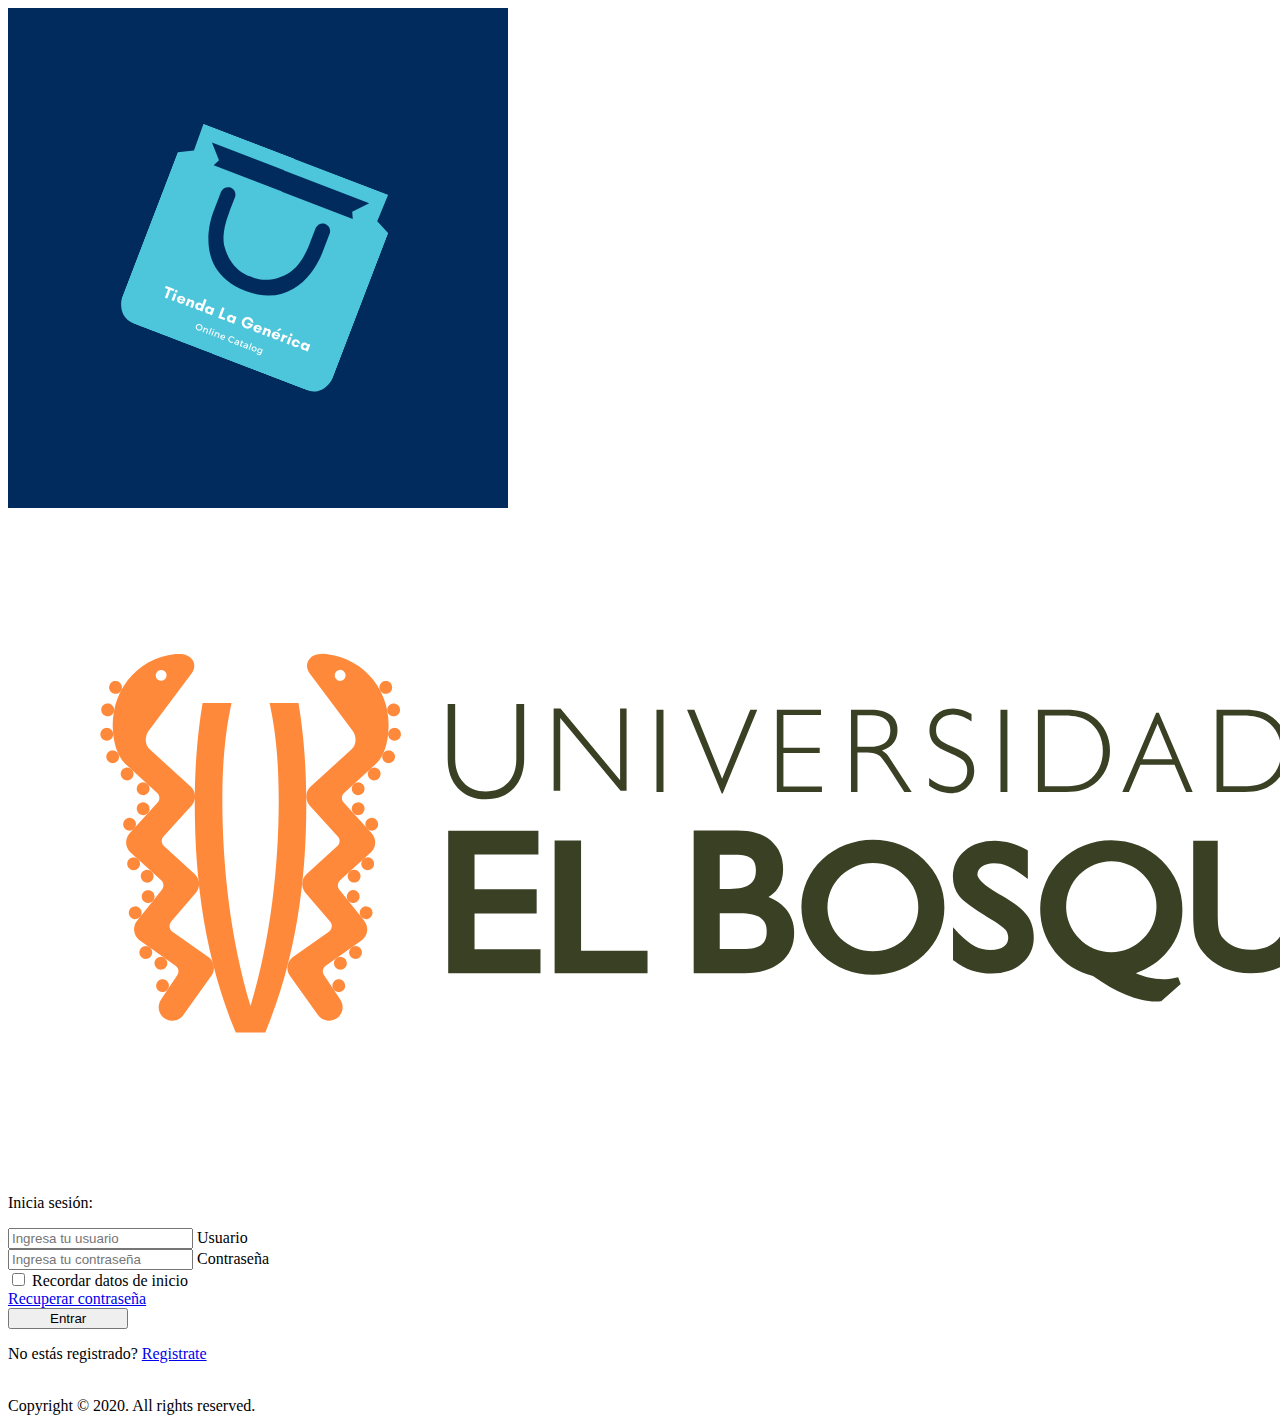
<file: PTG_G33E4_Front/src/main/resources/static/index.html>
<!DOCTYPE html>
<html xmlns:th="http://www.thymeleaf.org">
<head>
    <meta charset="UTF-8">
    <meta http-equiv="X-UA-Compatible" content="IE=edge">
    <meta name="viewport" content="width=device-width, initial-scale=1.0">
    <title>La Generica</title>
    
	<!-- Enlace cdn de bootstrap 5 -->
    <link href="https://cdn.jsdelivr.net/npm/bootstrap@5.0.2/dist/css/bootstrap.min.css" rel="stylesheet" integrity="sha384-EVSTQN3/azprG1Anm3QDgpJLIm9Nao0Yz1ztcQTwFspd3yD65VohhpuuCOmLASjC" crossorigin="anonymous">
	
	<!-- Enlace al diseño del login -->
	<link href="css/login.css">
</head>
<body>
	<section class="vh-100">
		<div class="container-fluid h-custom">
			<div class="row d-flex justify-content-center align-items-center h-100">
				<!-- Fondo con el logo de la app -->
				<div class="col-md-9s col-lg-6 col-lg-5">
					<img src="images/LaGenerica.png" class="imgen" alt="Logo La Genérica">
				</div>
			<div class="col-md-8 col-lg-6 col-xl-4 offset-xl-1">
				<!-- Logo Universidad El Bosque -->
				<div class="container-fluid h-custom">
					<div class="row col-sm-12">
						<img src="images/LogoUBosque.png" alt="Logo universidad El Bosque">
					</div>
				</div>

				<form action="#" method="post">	
				<div class="divider d-flex align-items-center my-4">
					<p class="text-center fw-bold mx-3 mb-0">Inicia sesión: </p>
				</div>
		
				<!-- Ingresar usuario -->
				<div class="form-outline mb-4">
					<input type="text" id="Usuario" name="nombreUsuario" class="form-control form-control-lg" placeholder="Ingresa tu usuario" />
					<label class="form-label" for="Usuario">Usuario</label>
				</div>
		
				<!-- Ingresar contraseña -->
				<div class="form-outline mb-3">
					<input type="password" id="input_password" name="password" class="form-control form-control-lg"
					placeholder="Ingresa tu contraseña" />
					<label class="form-label" for="input_password">Contraseña</label>
				</div>
		
				<div class="d-flex justify-content-between align-items-center">
					<!-- Checkbox recordar datos -->
					<div class="form-check mb-0">
					<input class="form-check-input me-2" type="checkbox" value="" id="recordar" />
					<label class="form-check-label" for="recordar">
						Recordar datos de inicio
					</label>
					</div>
					<a href="#!" class="text-body">Recuperar contraseña</a>
				</div>
		
				<!-- Botones de inicio de sesión y registro -->
				<div class="text-center text-lg-start mt-4 pt-2">
					<button type="submit" class="btn btn-primary btn-lg" style="padding-left: 2.5rem; padding-right: 2.5rem;">Entrar</button>
					<p class="small fw-bold mt-2 pt-1 mb-0">No estás registrado? <a href="#!"
						class="link-danger">Registrate</a></p>
				</div>
		
				</form>
			</div>
			</div>
	  </div>

	 <br> 

	  <footer>
		<div class="d-flex flex-column flex-md-row text-center text-md-start justify-content-between py-4 px-4 px-xl-5 bg-primary">
			<!-- Copyright -->
			<div class="text-white mb-3 mb-md-0">
			  Copyright © 2020. All rights reserved.
			</div>
		
			<!-- Enlaces a redes sociales de la tienda -->
			<div>
			  <a href="#!" class="text-white me-4">
				<i class="fab fa-facebook-f"></i>
			  </a>
			  <a href="#!" class="text-white me-4">
				<i class="fab fa-twitter"></i>
			  </a>
			  <a href="#!" class="text-white me-4">
				<i class="fab fa-google"></i>
			  </a>
			  <a href="#!" class="text-white">
				<i class="fab fa-linkedin-in"></i>
			  </a>
			</div>
		  </div>
	  </footer>
	</section>
</body>
</html>
</file>
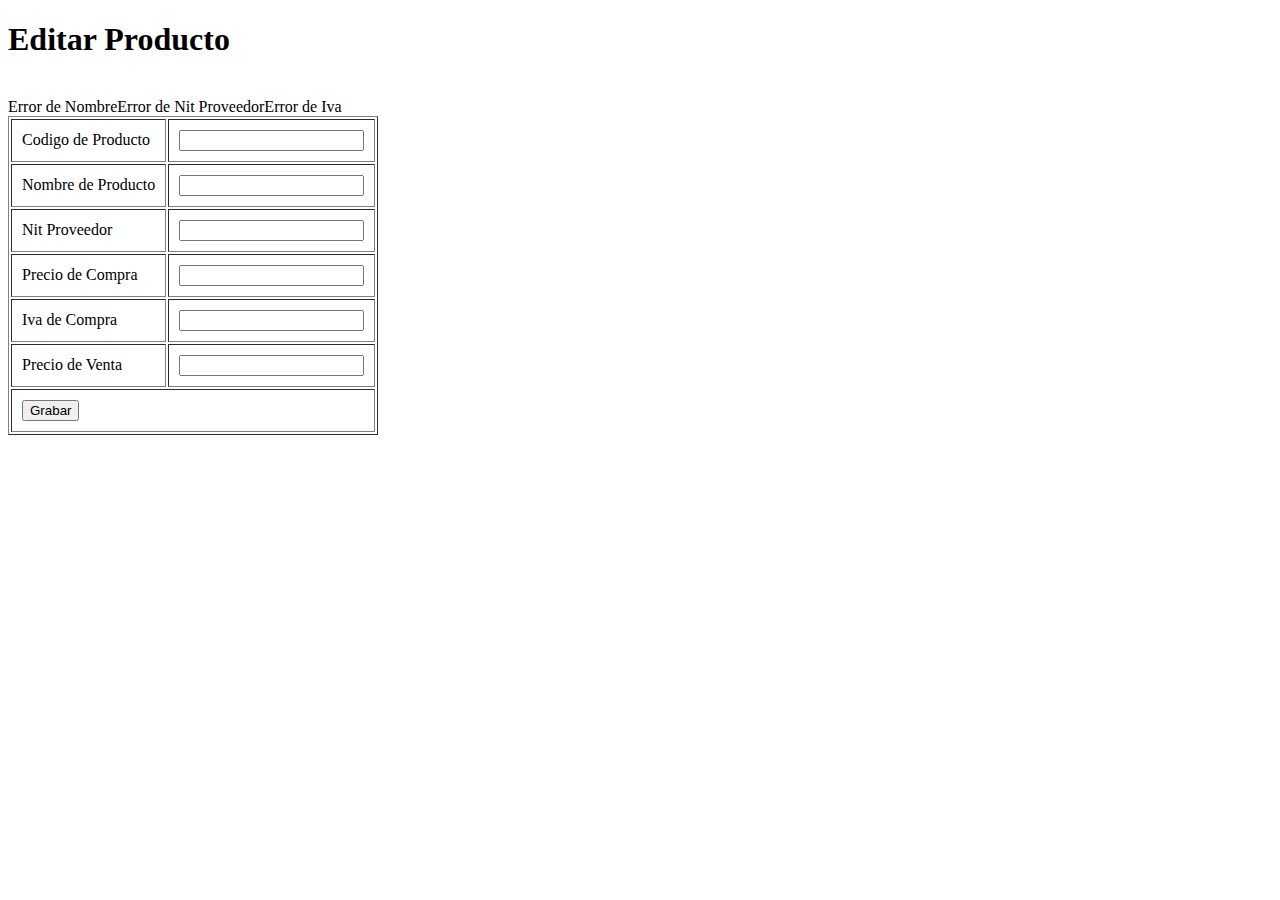
<file: PTG_G33E4_Front/src/main/resources/static/editar_producto.html>
<!DOCTYPE html>
<html xmlns="htts://www.thymeleaf.org">
<head>
<meta charset="ISO-8859-1">
<title>Editar Producto</title>
</head>
<body>
	<header th:replace="layout/plantilla :: header"></header>
	<div>
		<h1>Editar Producto</h1>
		<br>
		<form action="#" th:action="@{/save}" th:object="${product}" method="post">
			<table border="1" cellpadding="10">
				<tr>
					<td>Codigo de Producto</td>
					<td><input type="text" th:field="*{codigo_producto}" readonly="readonly" /></td>
				</tr>
				<tr>
					<td>Nombre de Producto</td>
					<td><input type="text" th:field="*{nombre_producto}" /></td>
					<span th:if="${#fields.hasErrors('nombre_producto')}" th:errors="*{nombre_producto}">Error de Nombre</span>
				</tr>
				<tr>
					<td>Nit Proveedor</td>
					<td><input type="text" th:field="*{nitproveedor}" /></td>
					<span th:if="${#fields.hasErrors('nitproveedor')}" th:errors="*{nitproveedor}">Error de Nit Proveedor</span>
				</tr>
				<tr>
					<td>Precio de Compra</td>
					<td><input type="text" th:field="*{precio_compra}" /></td>
				</tr>
				<tr>
					<td>Iva de Compra</td>
					<td><input type="text" th:field="*{ivacompra}" /></td>
					<span th:if="${#fields.hasErrors('ivacompra')}" th:errors="*{ivacompra}">Error de Iva</span>
				</tr>
				<tr>
					<td>Precio de Venta</td>
					<td><input type="text" th:field="*{precio_venta}" /></td>
				</tr>
				<tr>
					<td colspan="2"><button type="submit">Grabar</button></td>
				</tr>
			</table>
		</form>
	</div>
	<footer th:replace="layout/plantilla :: footer"></footer>
</body>
</html>
</file>
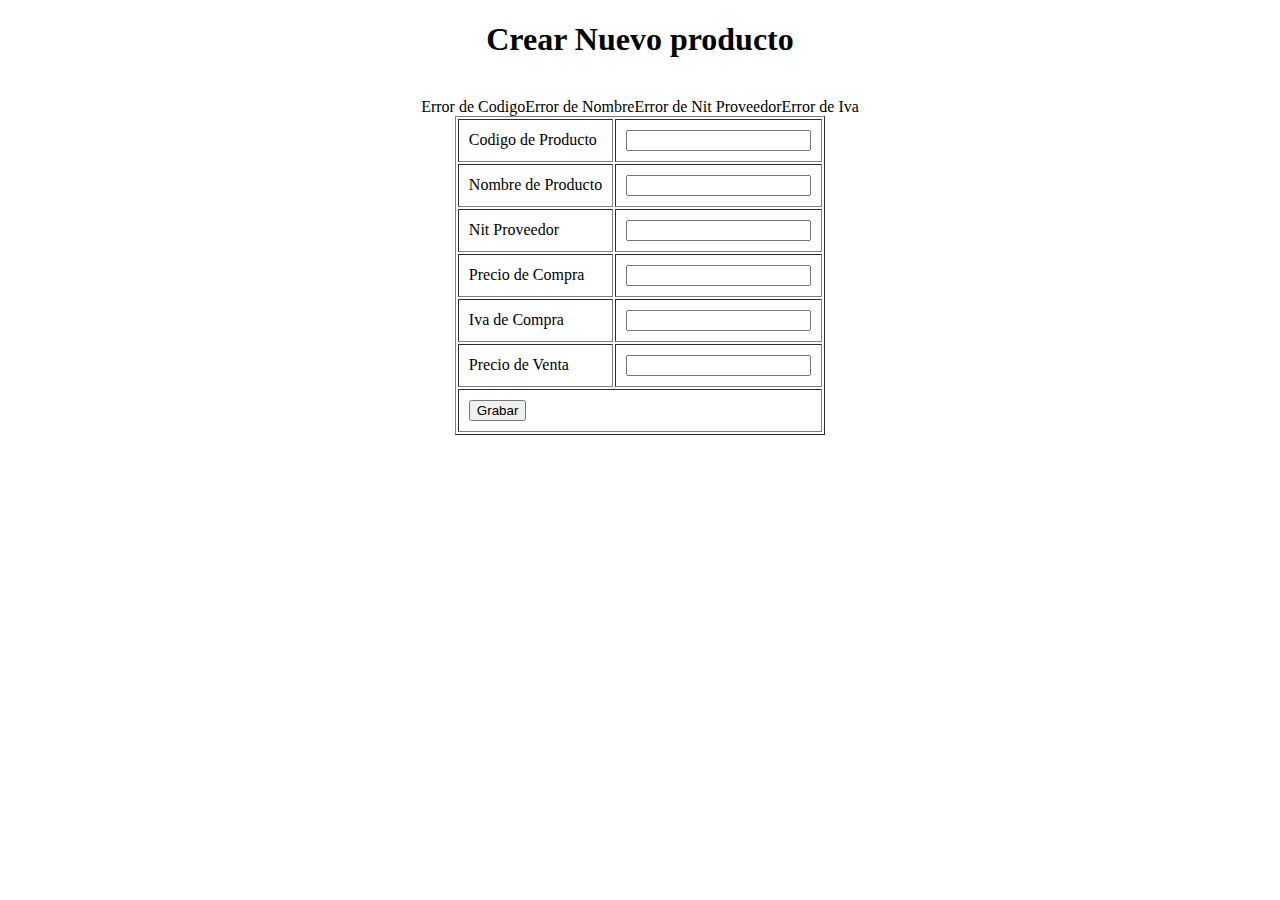
<file: PTG_G33E4_Front/src/main/resources/static/nuevo_producto.html>
<!DOCTYPE html>
<html xmlns="htts://www.thymeleaf.org">
<head>
<meta charset="ISO-8859-1">
<title>Crear Nuevo producto</title>
</head>
<body>
	<header th:replace="layout/plantilla :: header"></header>
	<div align="center">
		<h1>Crear Nuevo producto</h1>
		<br>
		<form action="#" th:action="@{/save}" th:object="${product}" method="post">
			<table border="1" cellpadding="10">
				<tr>
					<td>Codigo de Producto</td>
					<td><input type="text" th:field="*{codigo_producto}" /></td>
					<span th:if="${#fields.hasErrors('codigo_producto')}" th:errors="*{codigo_producto}">Error de Codigo</span>
				</tr>
				<tr>
					<td>Nombre de Producto</td>
					<td><input type="text" th:field="*{nombre_producto}" /></td>
					<span th:if="${#fields.hasErrors('nombre_producto')}" th:errors="*{nombre_producto}">Error de Nombre</span>
				</tr>
				<tr>
					<td>Nit Proveedor</td>
					<td><input type="text" th:field="*{nitproveedor}" /></td>
					<span th:if="${#fields.hasErrors('nitproveedor')}" th:errors="*{nitproveedor}">Error de Nit Proveedor</span>
				</tr>
				<tr>
					<td>Precio de Compra</td>
					<td><input type="text" th:field="*{precio_compra}" /></td>
				</tr>
				<tr>
					<td>Iva de Compra</td>
					<td><input type="text" th:field="*{ivacompra}" /></td>
					<span th:if="${#fields.hasErrors('ivacompra')}" th:errors="*{ivacompra}">Error de Iva</span>
				</tr>
				<tr>
					<td>Precio de Venta</td>
					<td><input type="text" th:field="*{precio_venta}" /></td>
				</tr>
				<tr>
					<td colspan="2"><button type="submit">Grabar</button></td>
				</tr>
			</table>
		</form>
	</div>
	<footer th:replace="layout/plantilla :: footer"></footer>
</body>
</html>
</file>
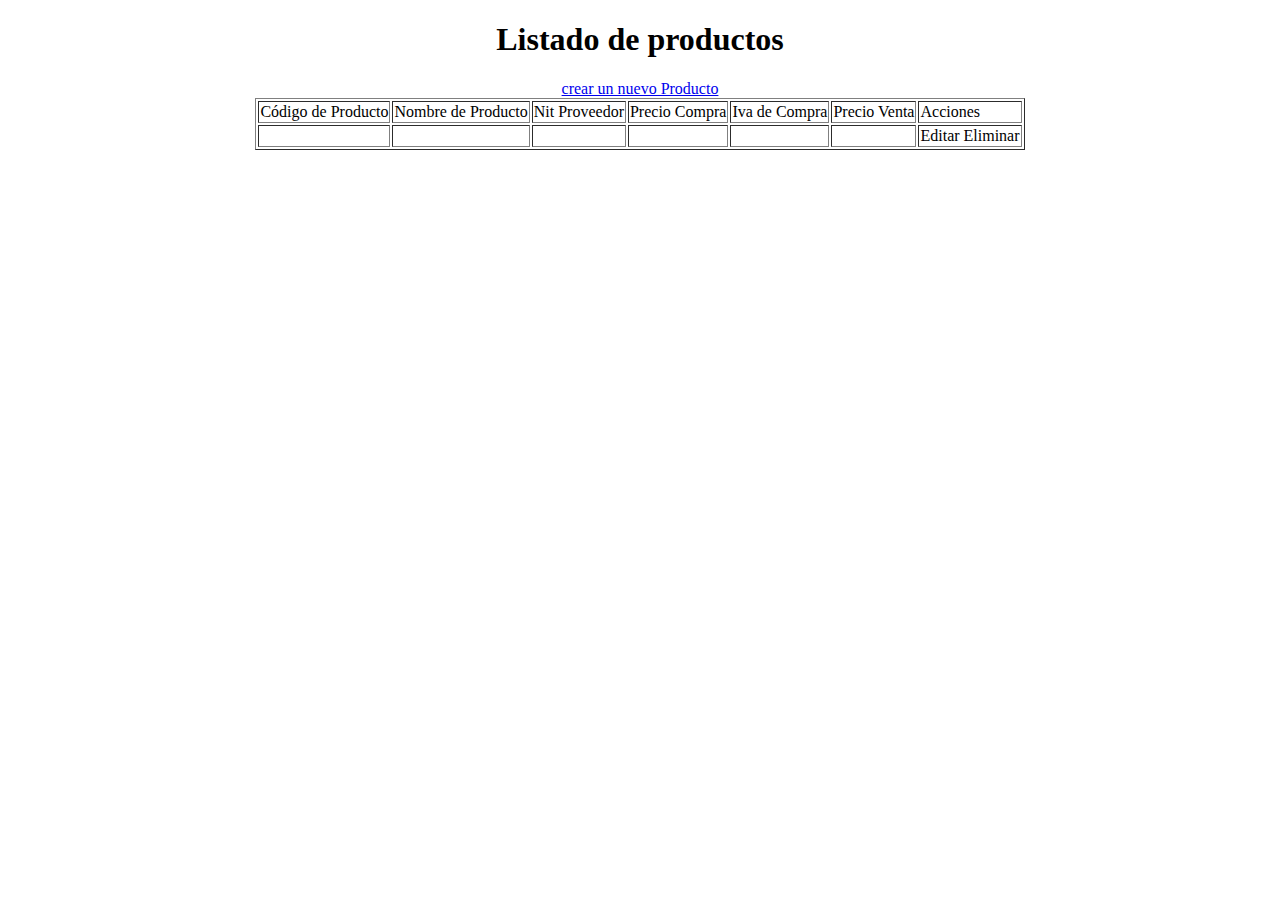
<file: PTG_G33E4_Front/src/main/resources/static/productos.html>
<!DOCTYPE html>
<html xmlns="htts://www.thymeleaf.org">
<head th:replace="layout/plantilla :: head">
<meta charset="ISO-8859-1">
<title>Gestion de productos</title>
</head>
<body>
	<header th:replace="layout/plantilla :: header"></header>
	<div class="container-fluid" align="center">
		<h1>Listado de productos</h1>
		<a href="/new">crear un nuevo Producto</a>
		<br>
		<table border="1">
			<thead>
				<tr>
					<td>C�digo de Producto</td>
					<td>Nombre de Producto</td>
					<td>Nit Proveedor</td>
					<td>Precio Compra</td>
					<td>Iva de Compra</td>
					<td>Precio Venta</td>
					<td>Acciones</td>
				</tr>
			</thead>
			<tbody>
				<tr th:each="product : ${listaProductos}">
					<td th:text="${product.codigo_producto}"></td>
					<td th:text="${product.nombre_producto}"></td>
					<td th:text="${product.nitproveedor}"></td>
					<td th:text="${product.precio_compra}"></td>
					<td th:text="${product.ivacompra}"></td>
					<td th:text="${product.precio_venta}"></td>
					<td>
						<a th:href="@{'/listar/' + ${product.codigo_producto}}">Editar</a>
						<a th:href="@{'/delete/' + ${product.codigo_producto}}">Eliminar</a>
					</td>
				</tr>
			</tbody>
		</table>
	</div>
	<footer th:replace="layout/plantilla :: footer"></footer>
</body>
</html>
</file>
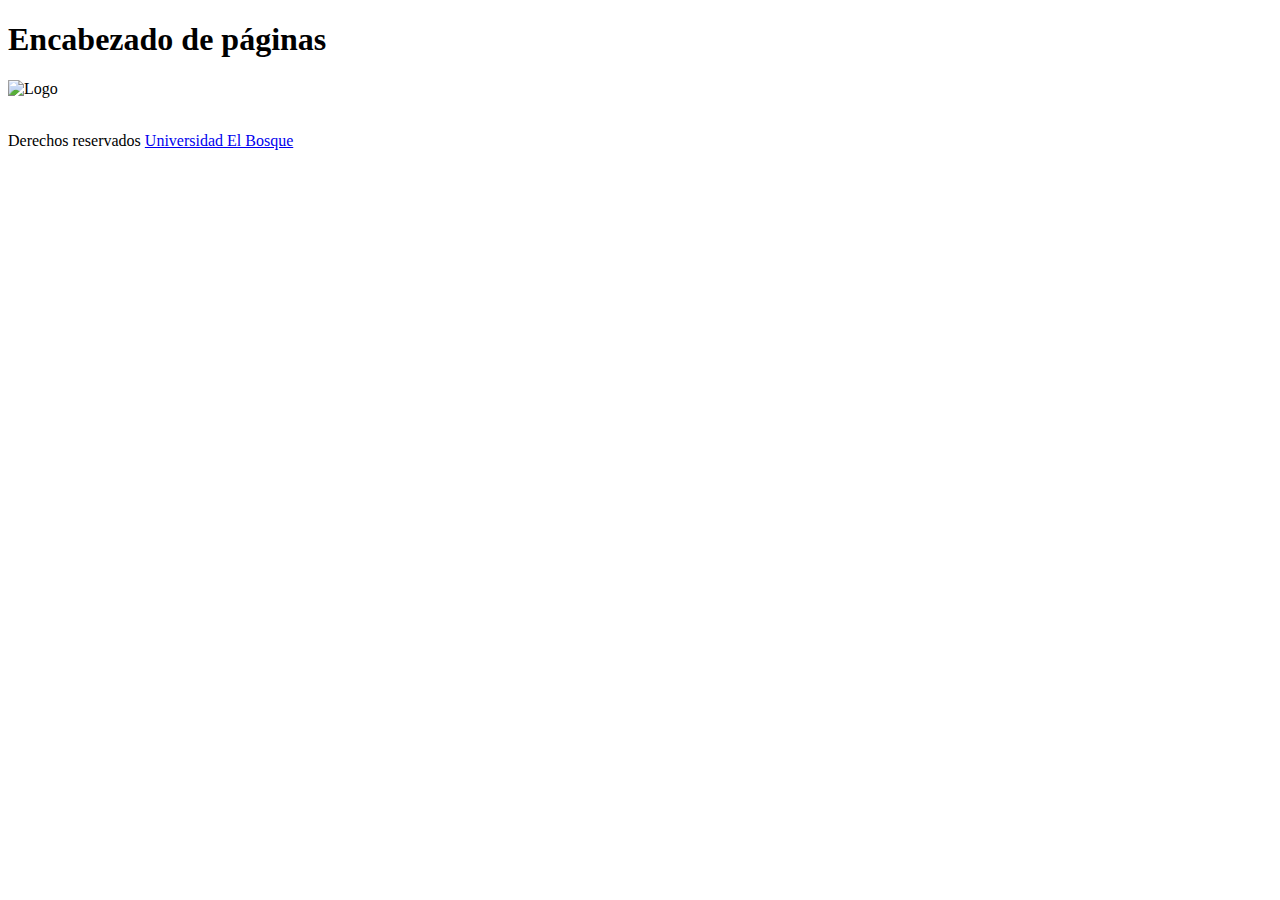
<file: PTG_G33E4_Front/src/main/resources/static/layout/plantilla.html>
<!DOCTYPE html>
<html 	xmlns="http://www.w3.org/1999/xhtml"
		xmlns:th="http://www.thymeleaf.org">
<head>
<meta charset="UTF-8">
<title>Plantilla</title>
<link rel="stylesheet" th:href="@{/webjars/bootstrap/css/bootstrap.min.css}"/>
<link rel="stylesheet" th:href="@{/webjars/font-awesome/css/all.css}"/>
<link href="https://cdn.jsdelivr.net/npm/bootstrap@5.0.2/dist/css/bootstrap.min.css" rel="stylesheet" integrity="sha384-EVSTQN3/azprG1Anm3QDgpJLIm9Nao0Yz1ztcQTwFspd3yD65VohhpuuCOmLASjC" crossorigin="anonymous">
<script th:src="@{/webjars/jquery/jquery.min.js}"></script>
<script th:src="@{/webjars/popper.js/umd/popper.min.js}"></script>
<script th:src="@{/webjars/bootstrap/js/bootstrap.min.js}"></script>
</head>
<body>
	<header>
		<h1>Encabezado de páginas</h1>
		<a class="navbar-brand"><img alt="Logo" th:src="@{/images/LaGenerica.png}" width="100px" /></a>
	</header>
	<footer>
		<img alt="" th:src="@{/images/LogoUBosque.png}" width="100px" />
		<p>Derechos reservados <a href="https://www.unbosque.edu.co/" target="_blank">Universidad El Bosque</a></p>
	</footer>
</body>
</html>
</file>
<file: PTG_G33E4_Front/src/main/resources/static/css/login.css>
@charset "ISO-8859-1";
.divider:after,
.divider:before {
  content: "";
  flex: 1;
  height: 1px;
  background: #eee;
}
.h-custom {
  height: calc(100% - 73px);
}
@media (max-width: 450px) {
  .h-custom {
    height: 100%;    
  }
}
</file>
